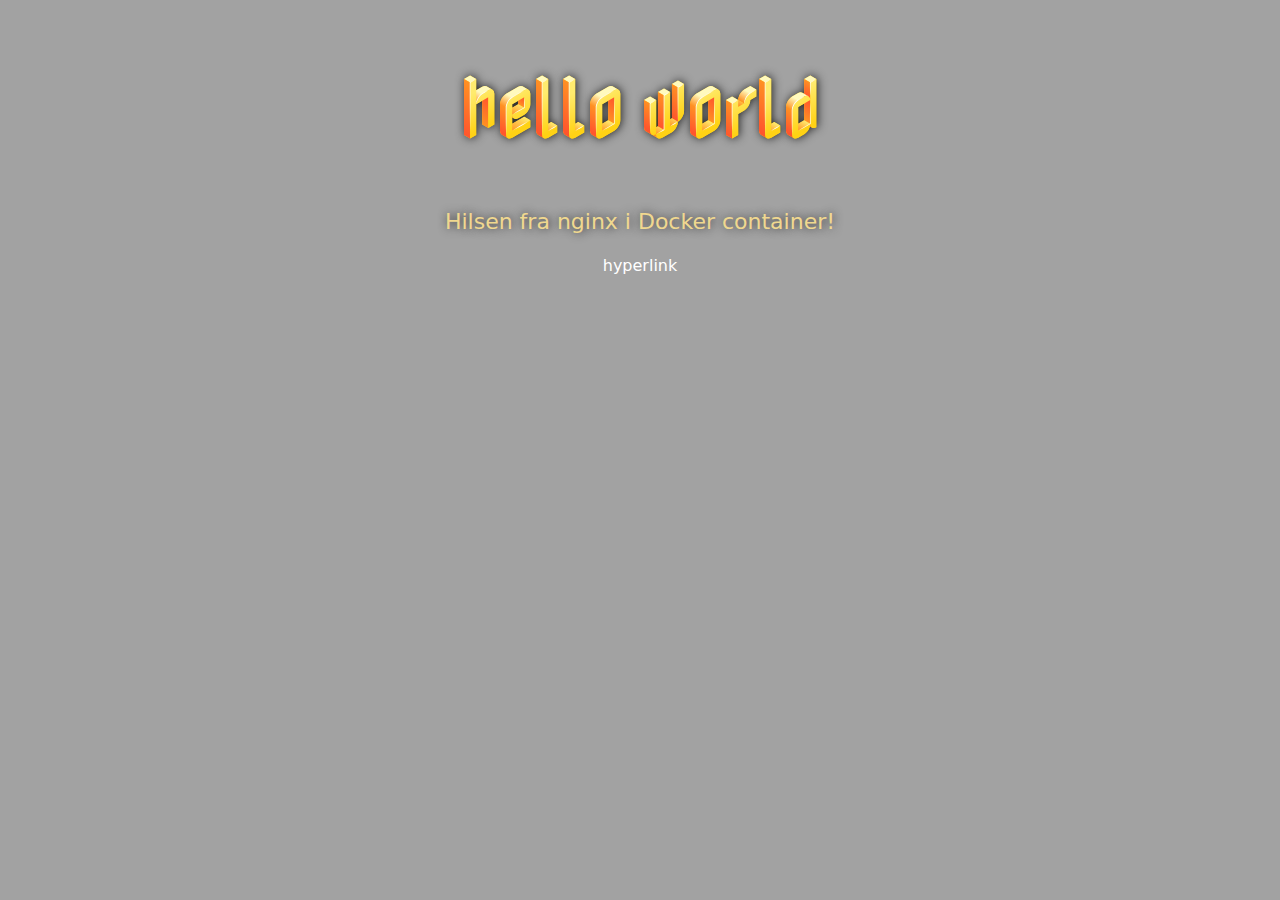
<file: eksempel01/html/index.html>
<!DOCTYPE html>
<html lang="en">
<head>
    <meta charset="UTF-8">
    <meta name="viewport" content="width=device-width, initial-scale=1.0">
    <link rel="preconnect" href="https://fonts.googleapis.com">
    <link rel="preconnect" href="https://fonts.gstatic.com" crossorigin>
    <link href="https://fonts.googleapis.com/css2?family=Nabla&family=Oswald:wght@200..700&family=Seymour+One&display=swap" rel="stylesheet">
    <link rel="stylesheet" href="stylesheet.css">
    <title>hello world</title>
</head>
<body>
    <h1>hello world</h1>
    <p>Hilsen fra nginx i Docker container!</p>
    <a href="hyperlink_test.html">hyperlink</a>
</body>
</html>
</file>
<file: eksempel01/html/stylesheet.css>
h1 {
    font-size: 70px;
    font-family: "Nabla", system-ui;
    font-optical-sizing: auto;
    font-weight: 400;
    font-style: normal;
    font-variation-settings:
      "EDPT" 100,
      "EHLT" 12;
      text-shadow: rgb(39, 39, 39) 1px 0 10px;
}
body {
    text-align: center;
    font-family:system-ui, -apple-system, BlinkMacSystemFont, 'Segoe UI', Roboto, Oxygen, Ubuntu, Cantarell, 'Open Sans', 'Helvetica Neue', sans-serif;
    background: #a2a2a2;  
    color: #f0d88f; 
}
p {
    font-size: 22px;
    text-shadow: rgb(39, 39, 39) 1px 0 10px;
    
}

a {
    color: white; 
    text-decoration: none;
}
a:hover {
    color: #f0d88f; 
    text-decoration: underline;

}
</file>
